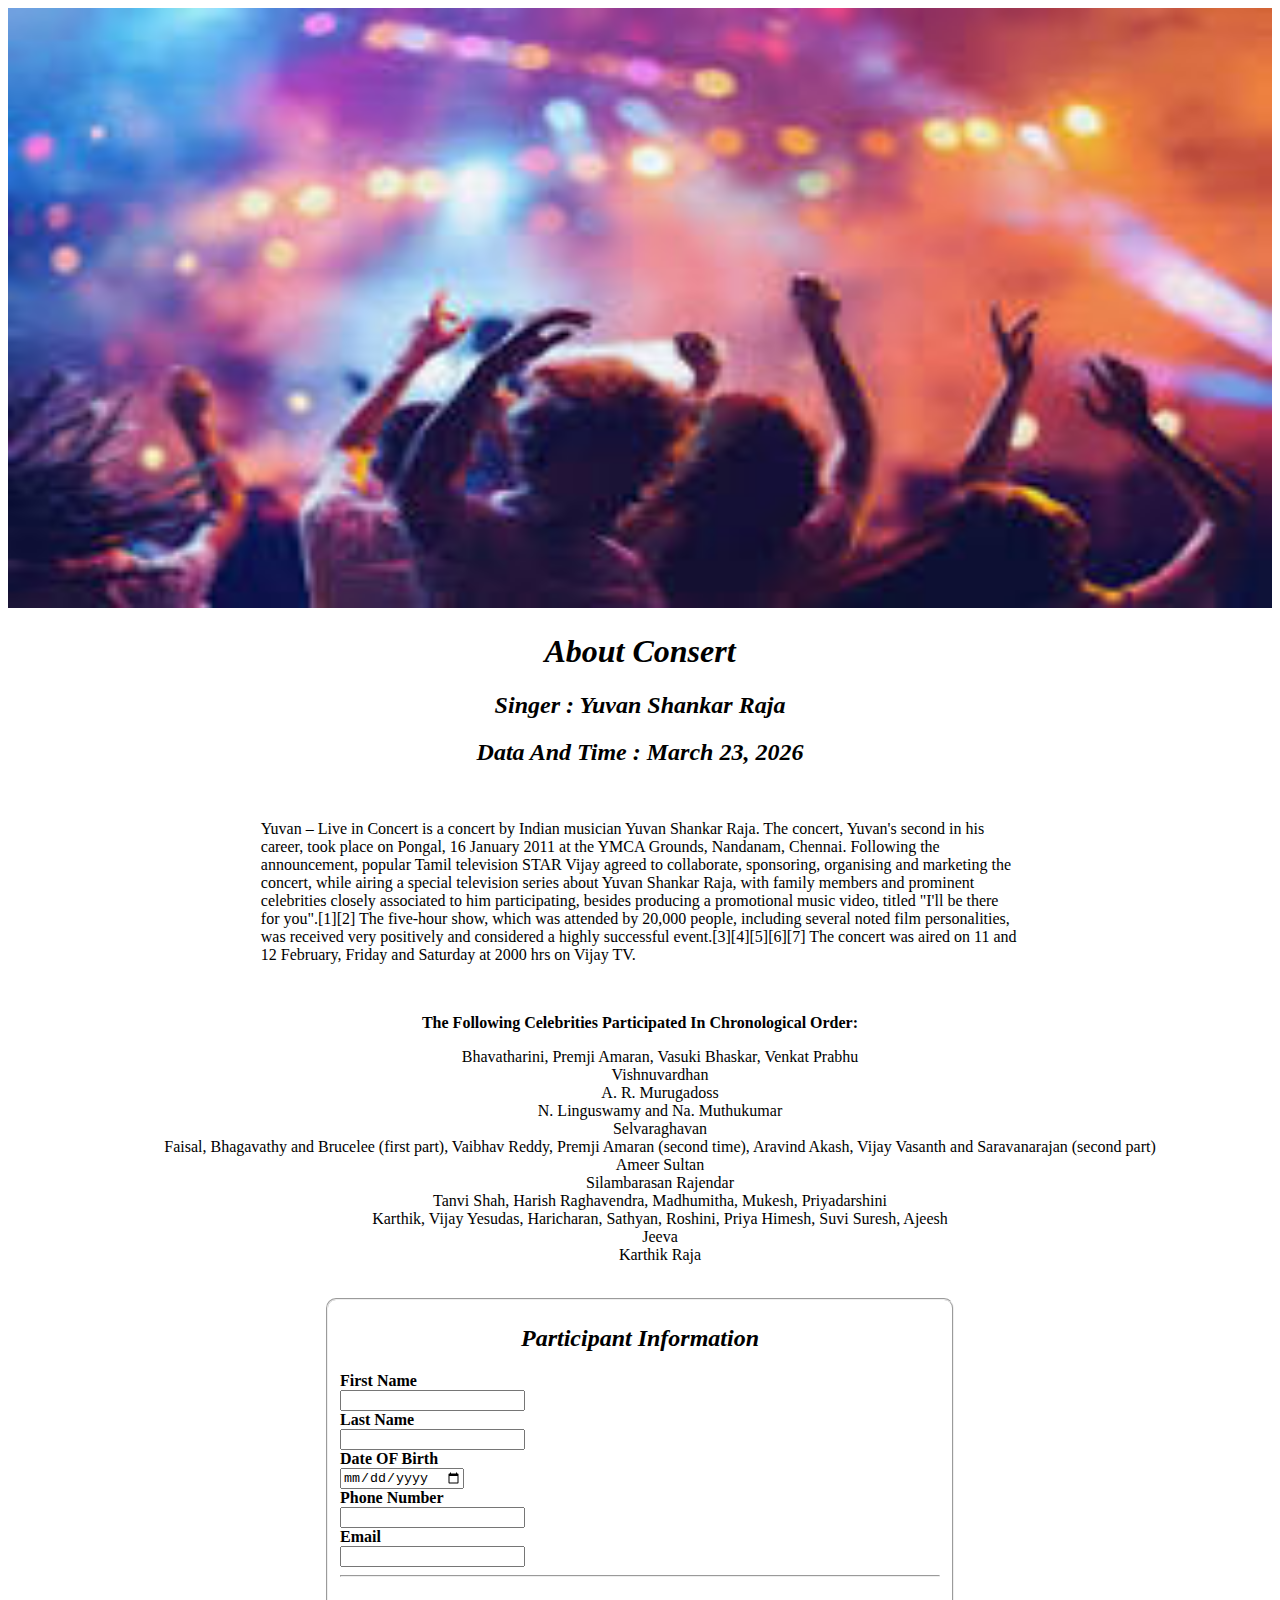
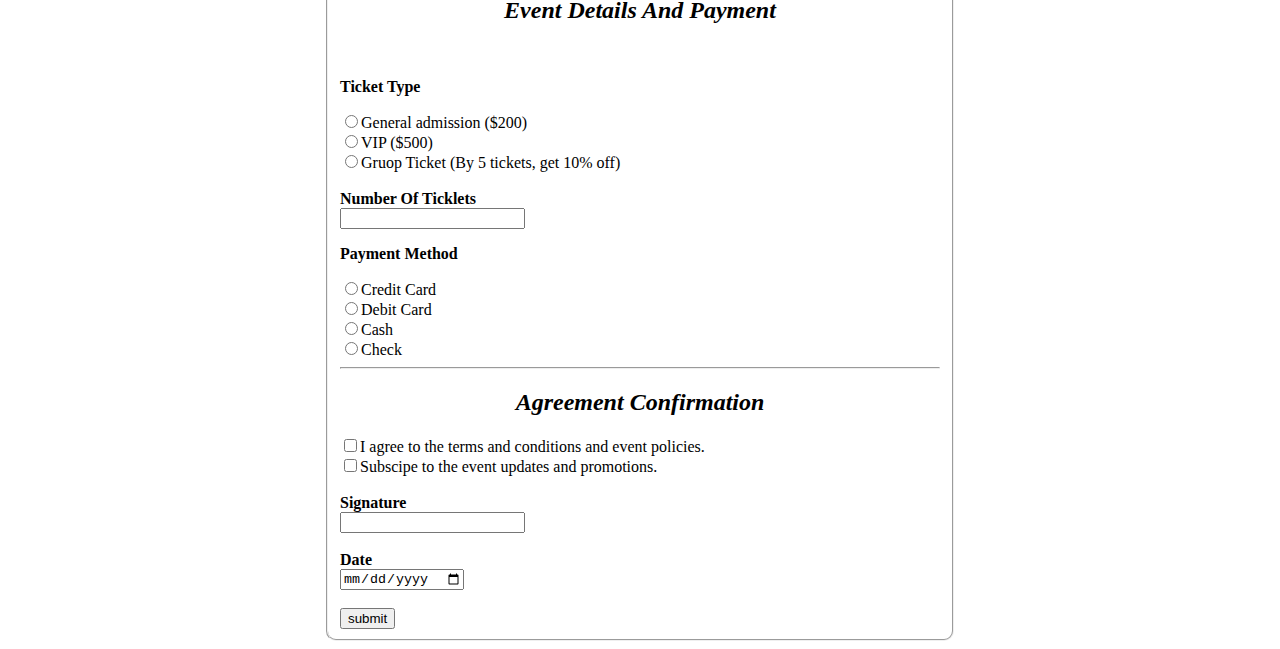
<file: index.html>
<!DOCTYPE html>
<html lang="en">
<head>
    <meta charset="UTF-8">
    <meta name="viewport" content="width=device-width, initial-scale=1.0">
    <title>Document</title>
    <link rel="stylesheet" href="consert.css">
</head>
<body>
    <div id="div1">
        <img src="consert.jpg" alt="conset">
    </div>
    <div>
        <h1>about consert</h1>
        <h2>singer : Yuvan shankar raja</h2>
        <h2>Data and time : march 23, 2026</h2><br>
        <p class="para"> Yuvan – Live in Concert is a concert by Indian musician Yuvan Shankar Raja. The concert, Yuvan's second in his career, took place on Pongal, 16 January 2011 at the YMCA Grounds, Nandanam, Chennai. Following the announcement, popular Tamil television STAR Vijay agreed to collaborate, sponsoring, organising and marketing the concert, while airing a special television series about Yuvan Shankar Raja, with family members and prominent celebrities closely associated to him participating, besides producing a promotional music video, titled "I'll be there for you".[1][2] The five-hour show, which was attended by 20,000 people, including several noted film personalities, was received very positively and considered a highly successful event.[3][4][5][6][7] The concert was aired on 11 and 12 February, Friday and Saturday at 2000 hrs on Vijay TV.</p>
        <br><p class="para2">The following celebrities participated in chronological order:</p>
        <ol>
            <li>Bhavatharini, Premji Amaran, Vasuki Bhaskar, Venkat Prabhu</li>
            <li>Vishnuvardhan</li>
            <li>A. R. Murugadoss</li>
            <li>N. Linguswamy and Na. Muthukumar</li>
            <li>Selvaraghavan</li>
            <li>Faisal, Bhagavathy and Brucelee (first part), Vaibhav Reddy, Premji Amaran (second time), Aravind Akash, Vijay Vasanth and Saravanarajan (second part)</li>
            <li>Ameer Sultan</li>
            <li>Silambarasan Rajendar</li>
            <li>Tanvi Shah, Harish Raghavendra, Madhumitha, Mukesh, Priyadarshini</li>
            <li>Karthik, Vijay Yesudas, Haricharan, Sathyan, Roshini, Priya Himesh, Suvi Suresh, Ajeesh</li>
            <li>Jeeva</li>
            <li>Karthik Raja</li>
        </ol><br>
    </div>
    <div style="width: 50%;margin: auto;">
        <form action="thank.html">
            <fieldset style="border-radius: 10px;">
                <h2 style="font-weight: bolder;text-transform: capitalize;">participant information</h2>
                <label for="fname" style="font-weight: bolder;text-transform: capitalize;">First Name</label><br>
                <input type="text" id="fname"><br>
                <label for="lname" style="font-weight: bolder;text-transform: capitalize;">Last Name</label><br>
                <input type="text" id="lname"><br>
                <label for="date" style="font-weight: bolder;text-transform: capitalize;">Date oF Birth</label><br>
                <input type="date" id="date"><br>
                <label for="mnum" style="font-weight: bolder;text-transform: capitalize;">Phone Number</label><br>
                <input type="number" id="mnum"><br>
                <label for="email" style="font-weight: bolder;text-transform: capitalize;">Email</label><br>
                <input type="email" id="email"><br>
                <hr>
                <h2 style="font-weight: bolder;text-transform: capitalize;">event details and payment</h2><br>
                <p style="font-weight: bolder;text-transform: capitalize;">Ticket Type</p>
                <input type="radio" name="tic" value=""><label for="tic">General admission ($200)</label><br>
                <input type="radio" name="tic" value=""><label for="tic">VIP ($500)</label><br>
                <input type="radio" name="tic" value=""><label for="tic">Gruop Ticket (By 5 tickets, get 10% off)</label><br><br>
                <label for="not" style="font-weight: bolder;text-transform: capitalize;">Number of ticklets</label><br>
                <input type="number" id="not"><br>
                <p style="font-weight: bolder;text-transform: capitalize;">Payment Method</p>
                <input type="radio" name="card" value=""><label for="">Credit Card</label><br>
                <input type="radio" name="card" value=""><label for="">Debit Card</label><br>
                <input type="radio" name="card" value=""><label for="">Cash</label><br>
                <input type="radio" name="card" value=""><label for="">Check</label><br>
                <hr>
                <h2 style="font-weight: bolder;text-transform: capitalize;">Agreement confirmation</h2>
                <input type="checkbox"><label for="">I agree to the terms and conditions and event policies.</label><br>
                <input type="checkbox"><label for="">Subscipe to the event updates and promotions.</label><br><br>
                <label for="sig" style="font-weight: bolder;text-transform: capitalize;">Signature</label><br>
                <input type="text" id="sig"><br><br>
                <label for="dates" style="font-weight: bolder;text-transform: capitalize;">Date</label><br>
                <input type="date" id="dates"><br><br>
                <input type="submit" value="submit">
            </fieldset>
        </form>
    </div>
</body>
</html>
</file>
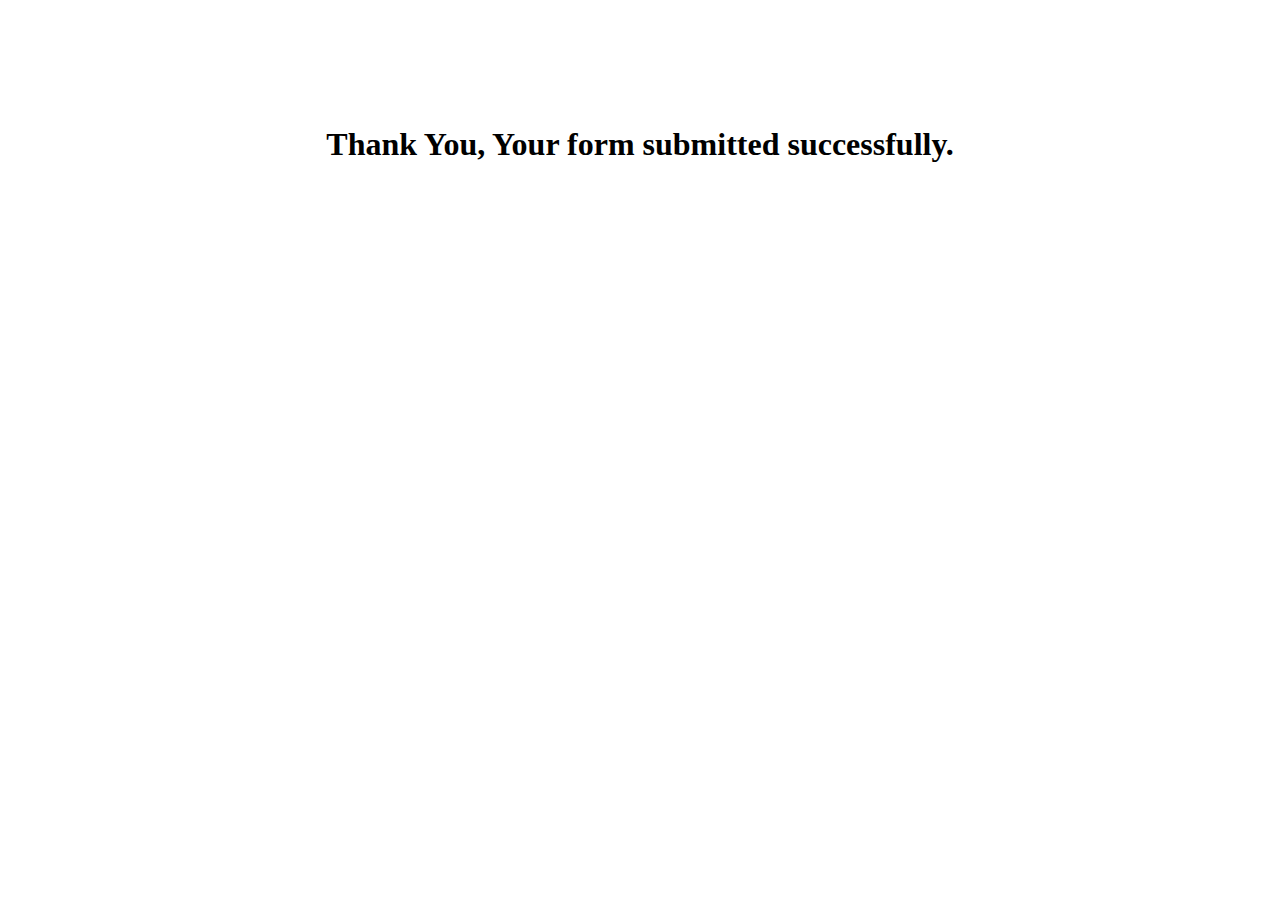
<file: thank.html>
<!DOCTYPE html>
<html lang="en">
<head>
    <meta charset="UTF-8">
    <meta name="viewport" content="width=device-width, initial-scale=1.0">
    <title>Document</title>
</head>
<body>
    <h1 style="text-align: center;margin-top: 10%;">Thank You, Your form submitted successfully.</h1>
</body>
</html>
</file>
<file: consert.css>
img {
    width: 100%;
    height: 600px;
}

h1,h2 {
    text-align: center;
    font-style: oblique;
    text-transform: capitalize;
}

dl {
    text-align: center;
    text-transform: capitalize;
}

.para {
    padding: 0% 20%;
}

.para2 {
    font-weight: bolder;
    text-align: center;
    text-transform: capitalize;
}

li {
    text-align: center;
    list-style-type: none;
}
</file>
